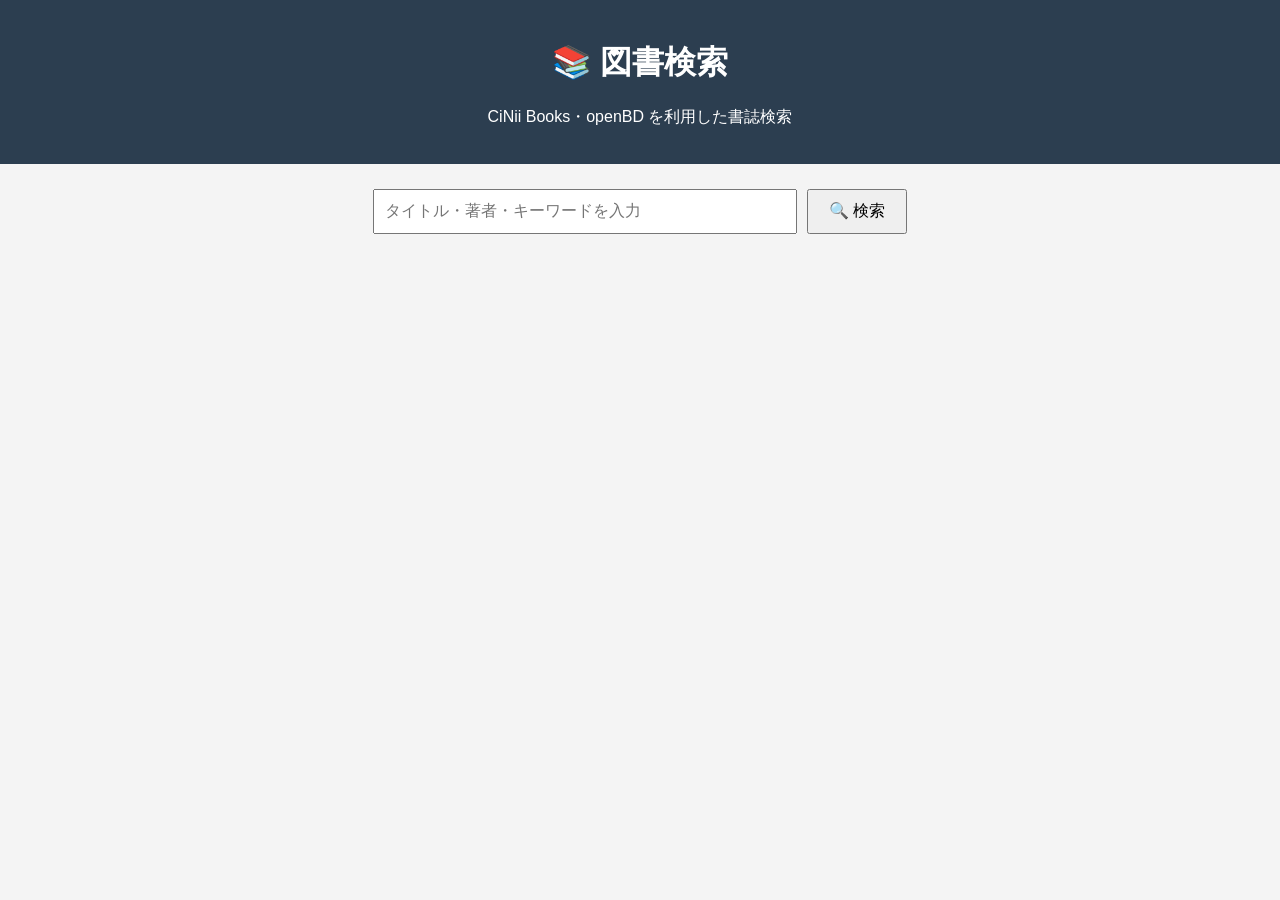
<file: index.html>
<!DOCTYPE html>
<html lang="ja">
<head>
    <meta charset="UTF-8">
    <meta name="viewport" content="width=device-width, initial-scale=1.0">
    <title>図書検索</title>

    <link rel="stylesheet" href="style.css">
</head>

<body>

<header>
    <h1>📚 図書検索</h1>
    <p>CiNii Books・openBD を利用した書誌検索</p>
</header>

<main>

    <!-- 検索フォーム -->
    <section class="search-area">

        <input
            type="text"
            id="keyword"
            placeholder="タイトル・著者・キーワードを入力">

        <button id="searchButton">
            🔍 検索
        </button>

    </section>

    <!-- 件数表示 -->
    <div id="resultCount"></div>

    <!-- 検索結果 -->
    <section id="results" class="book-grid">

        <!-- JavaScriptでカードを追加 -->

    </section>

</main>

<script src="script.js"></script>

</body>
</html>
</file>
<file: style.css>
body{
    margin:0;
    font-family:Yu Gothic, sans-serif;
    background:#f4f4f4;
}

header{
    background:#2c3e50;
    color:white;
    text-align:center;
    padding:20px;
}

.search-area{
    display:flex;
    justify-content:center;
    gap:10px;
    margin:25px;
}

#keyword{
    width:400px;
    padding:10px;
    font-size:16px;
}

button{
    padding:10px 20px;
    font-size:16px;
    cursor:pointer;
}

.book-grid{
    display:grid;
    grid-template-columns:repeat(auto-fill,minmax(220px,1fr));
    gap:20px;
    padding:20px;
}

.book-card{
    background:white;
    border-radius:10px;
    box-shadow:0 2px 8px rgba(0,0,0,.2);
    padding:15px;
}

.book-card img{
    width:100%;
    height:300px;
    object-fit:contain;
}

.book-card h3{
    font-size:18px;
}

.book-card p{
    margin:5px 0;
    font-size:14px;
}
</file>
